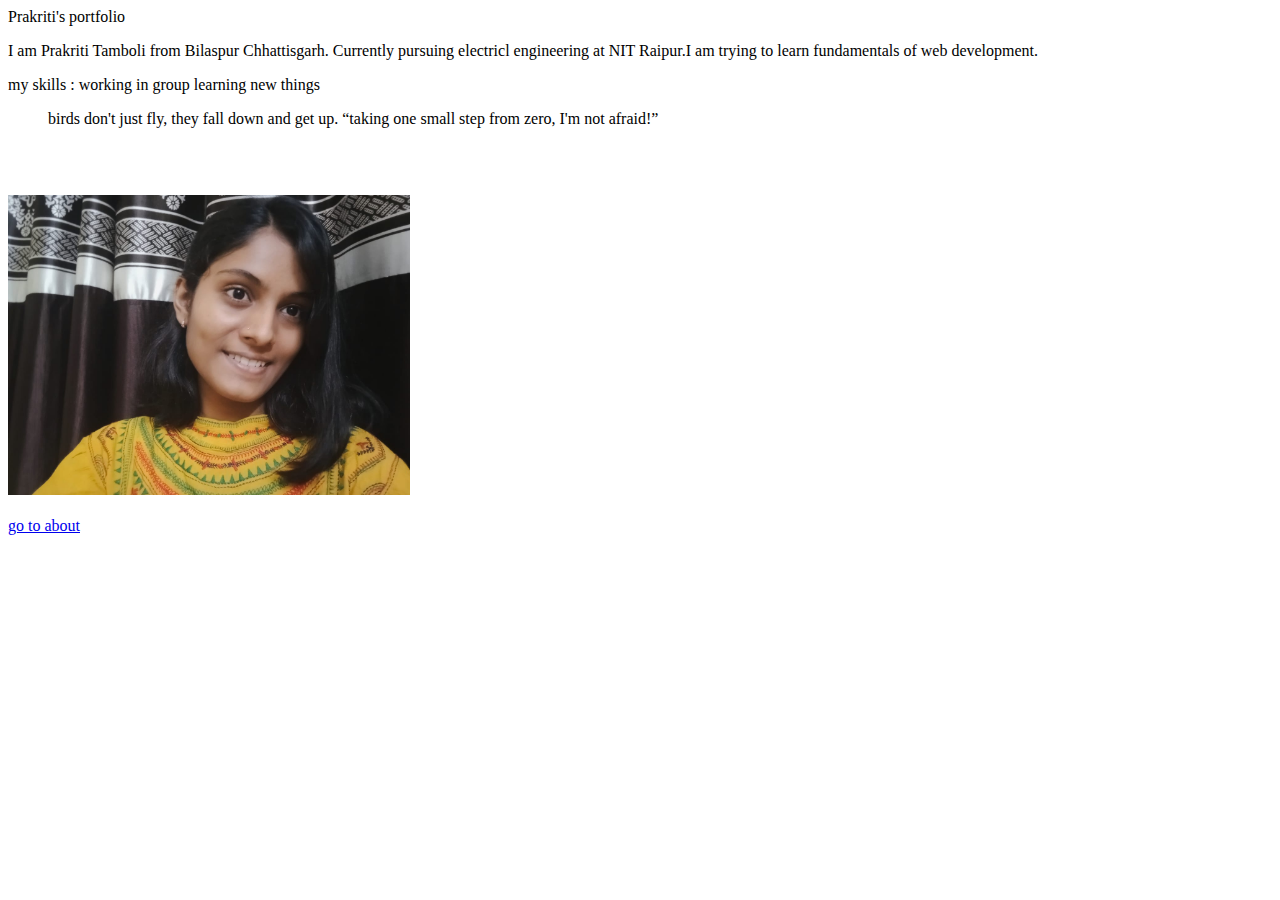
<file: index.html>
<!DOCTYPE html>
<html lang="en">
<head>
    <meta charset="UTF-8">
    <meta name="viewport" content="width=device-width, initial-scale=1.0">
    <title>Document</title>
</head>
<!--this is my first html try-->
<body>
<header> Prakriti's portfolio</header>
<main> 
<P>I am Prakriti Tamboli from Bilaspur Chhattisgarh. Currently pursuing electricl engineering at NIT Raipur.I am trying to learn fundamentals of web development.</P>
<section> my skills :
working in group
learning new things 
</section>
</main>
<blockquote> birds don't just fly, they fall down and get up. <q>taking one small step from zero, I'm not afraid!</q></blockquote> <br> <br>
<img src="img.jpg" alt="photo" height="300" />
<iframe width="560" height="315" src="https://www.youtube.com/embed/jpqV3dzYOgk?si=SqhZnZG9T8kGH6FY" title="YouTube video player" frameborder="0" allow="accelerometer; autoplay; clipboard-write; encrypted-media; gyroscope; picture-in-picture; web-share" referrerpolicy="strict-origin-when-cross-origin" allowfullscreen></iframe> <br> <br> 
<a href="about.html"> go to about </a>
</body>
</html>
</file>
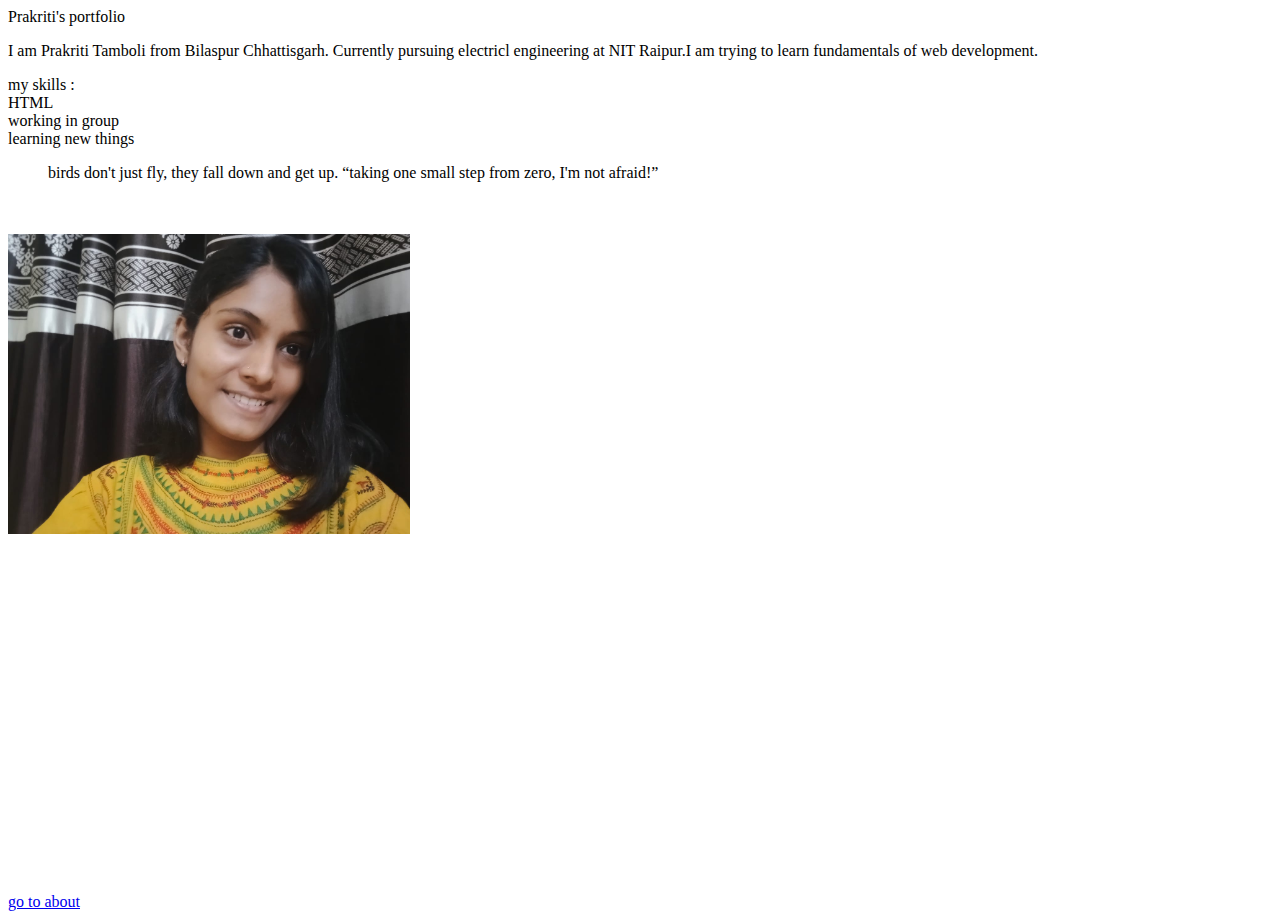
<file: 30-days-of-code-tcp-2026/index.html>
<!DOCTYPE html>
<html lang="en">
<head>
    <meta charset="UTF-8">
    <meta name="viewport" content="width=device-width, initial-scale=1.0">
    <title>Document</title>
</head>
<!--this is my first html try-->
<body>
<header> Prakriti's portfolio</header>
<main> 
<P>I am Prakriti Tamboli from Bilaspur Chhattisgarh. Currently pursuing electricl engineering at NIT Raipur.I am trying to learn fundamentals of web development.</P>
<section> my skills :<br>
HTML <br>
working in group <br>
learning new things <br>
</section>
</main>
<blockquote> birds don't just fly, they fall down and get up. <q>taking one small step from zero, I'm not afraid!</q></blockquote> <br> <br>
<img src="img.jpg" alt="photo" height="300" /> <br> <br> 
<iframe width="560" height="315" src="https://www.youtube.com/embed/ZmszSggqd3A?si=S-ds8z6lWWlq8SZw" title="YouTube video player" frameborder="0" allow="accelerometer; autoplay; clipboard-write; encrypted-media; gyroscope; picture-in-picture; web-share" referrerpolicy="strict-origin-when-cross-origin" allowfullscreen></iframe><br><br>
<a href="about.html"> go to about </a>
</body>
</html>
</file>
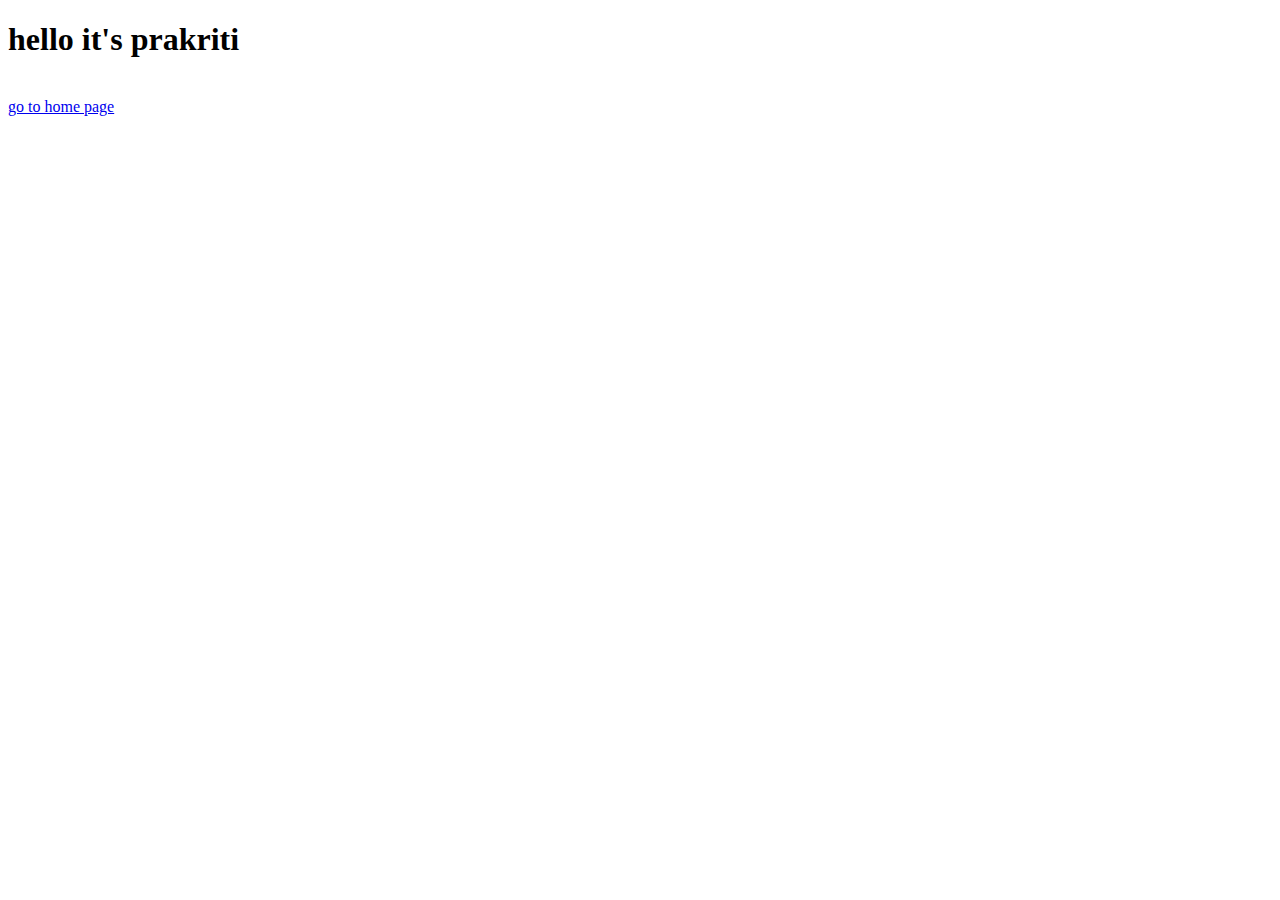
<file: about.html>
<!DOCTYPE html>
<html lang="en">
<head>
    <meta charset="UTF-8">
    <meta name="viewport" content="width=device-width, initial-scale=1.0">
    <title>about html</title>
</head>
<body>
    <h1>hello it's prakriti</h1>
    <br> <a href="index.html"> go to home page </a>
</body>
</html>
</file>
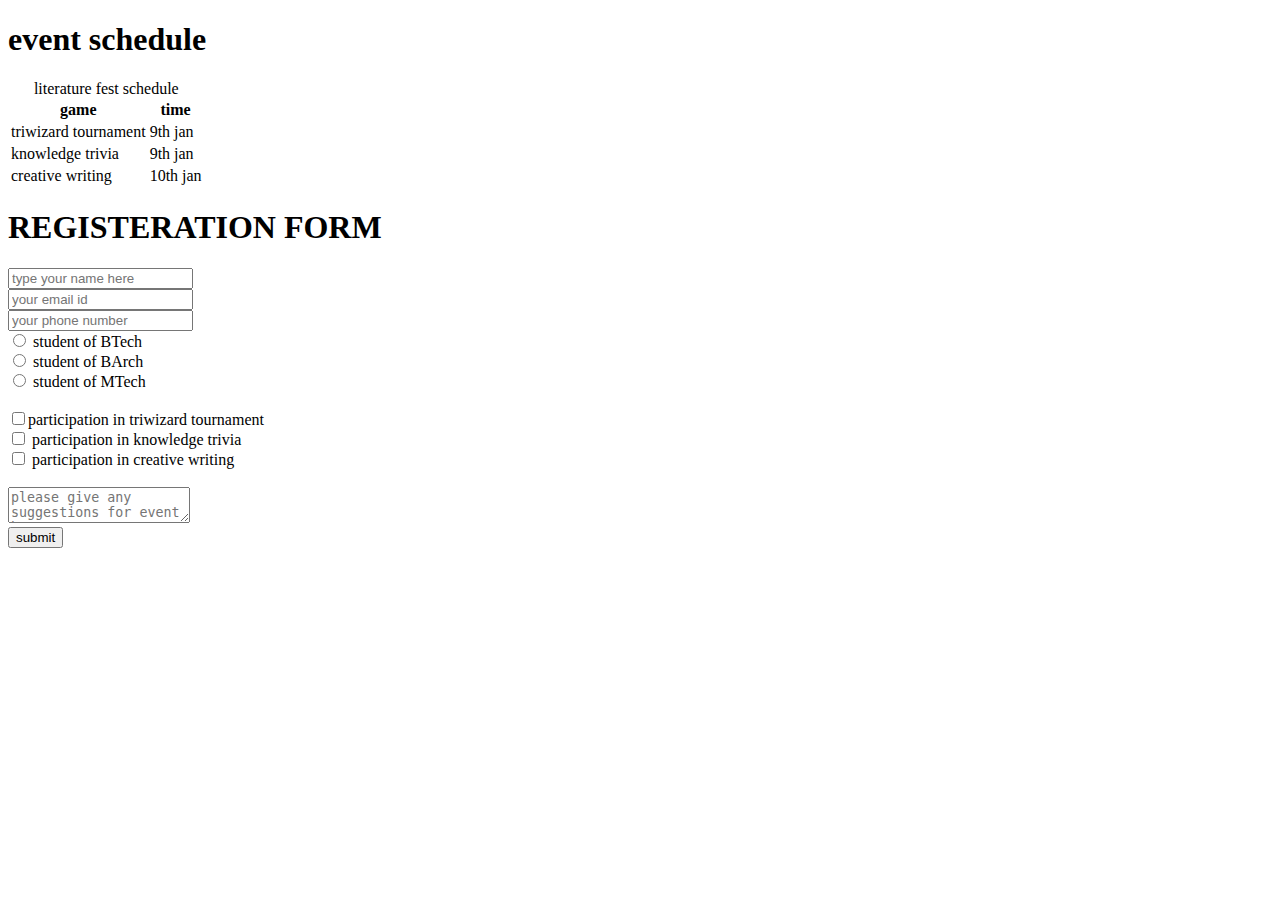
<file: event.html>
<!DOCTYPE html>
<html lang="en">
<head>
    <meta charset="UTF-8">
    <meta name="viewport" content="width=device-width, initial-scale=1.0">
    <title>Document</title>
</head>
<body>
    <h1> <block>event schedule</block></h1>
    <main>
    <table>
            <caption><blocl>literature fest schedule</blocl></caption>
            <thead><tr><th>game</th>
            <th>time</th> </tr></thead>
            <tbody><tr><td>triwizard tournament</td><td>9th jan</td></tr>
            <tr><td>knowledge trivia</td><td>9th jan</td></tr>
        <tr><td>creative writing</td><td>10th jan</td></tr></tbody>
    </table>
    </main>
    <main> <h1> REGISTERATION FORM</h1><form action="action.php"></form>
    <input type="text" placeholder="type your name here"><br>
    <input type="text" placeholder="your email id"> <br>
    <input type="text" placeholder="your phone number"> <br>
    <input type="radio" value="student of BTech" name="student"> student of BTech <br>
    <input type="radio" value="student of BArch" name="student"> student of BArch <br>
    <input type="radio" value="student of MTech" name="student"> student of MTech <br>
    <br> <label for="101"><input type="checkbox" value="participation in triwizard tournament" name="game" id="111">participation in triwizard tournament </label>
    <br> <label for="102"> <input type="checkbox" value="participation in knowledge trivia" name="game" id="112"> participation in knowledge trivia </label>
     <br> <label for="103"> <input type="checkbox" value="participation in creative writing" name="game" id="113"> participation in creative writing </label>
    <br><br> <textarea name="feedback" placeholder="please give any suggestions for event here"></textarea>
    <br> <input type="submit" value="submit">
</body>
</html>
</file>
